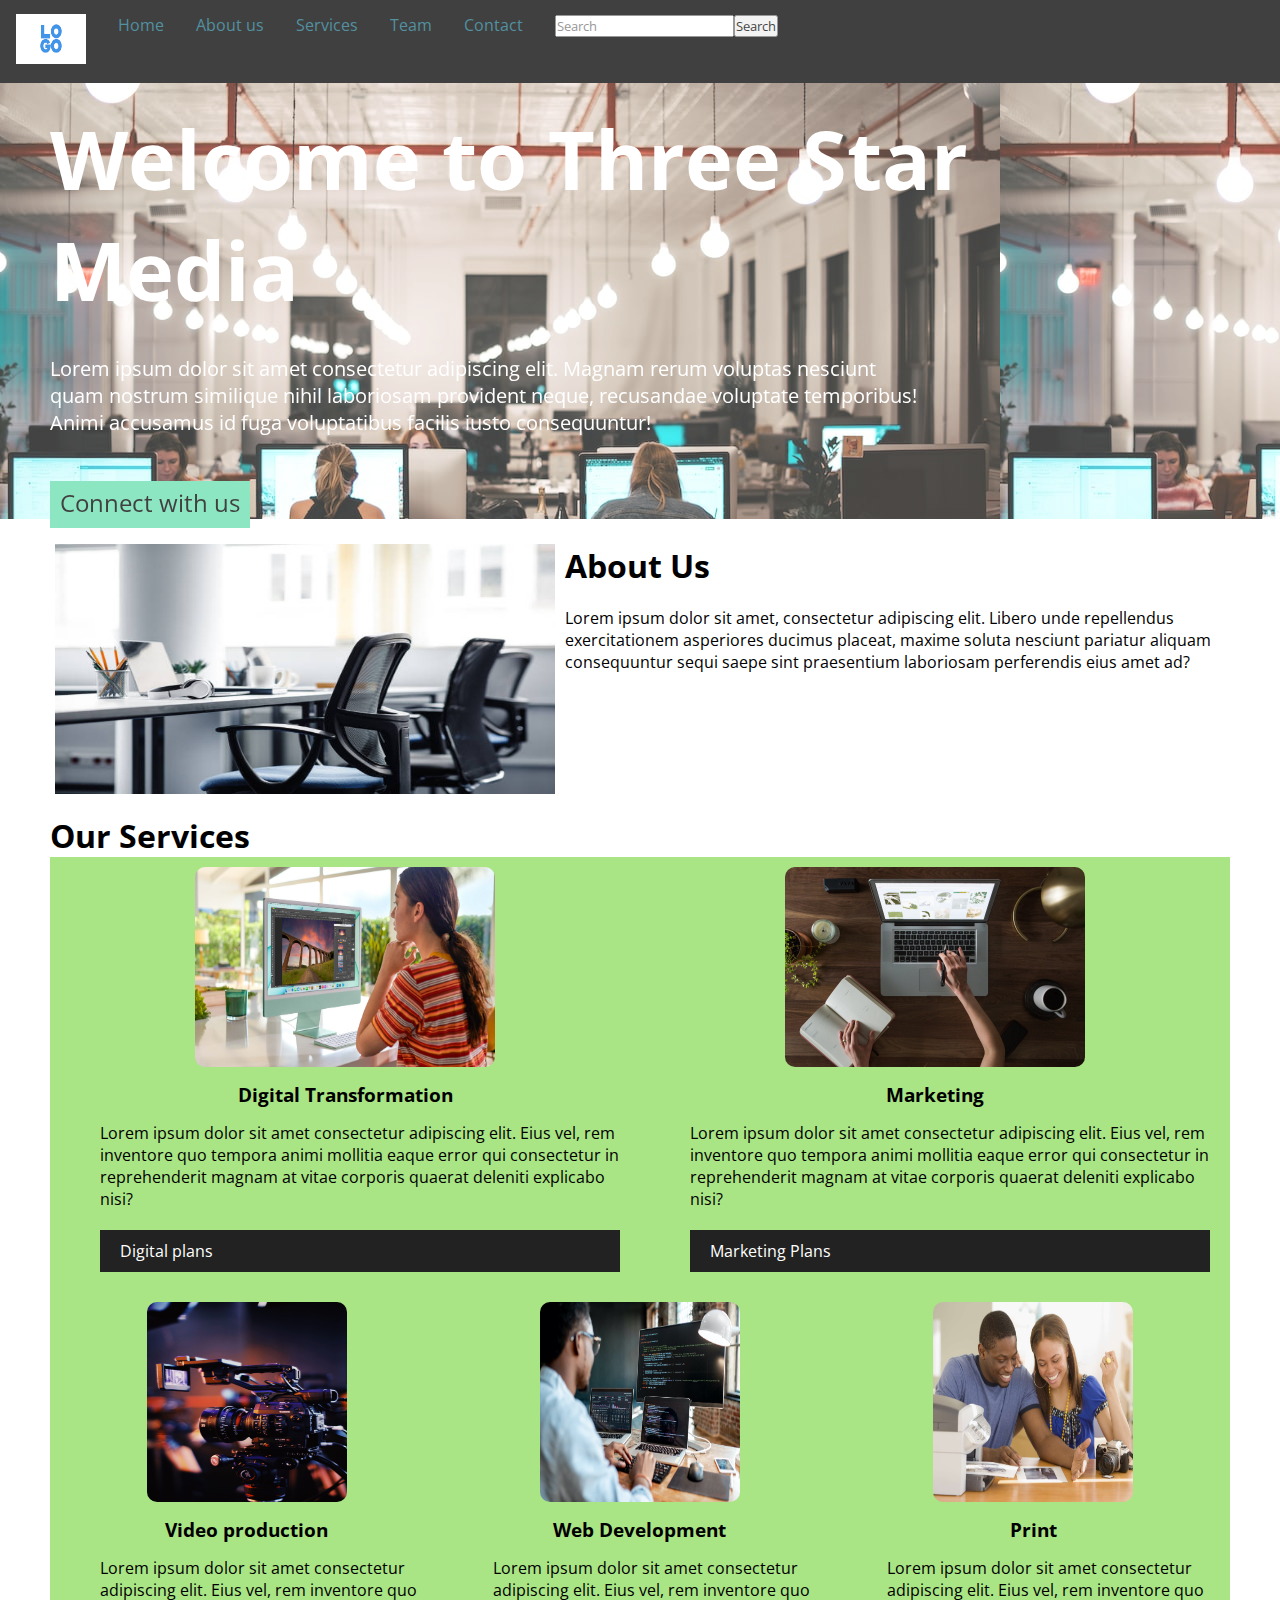
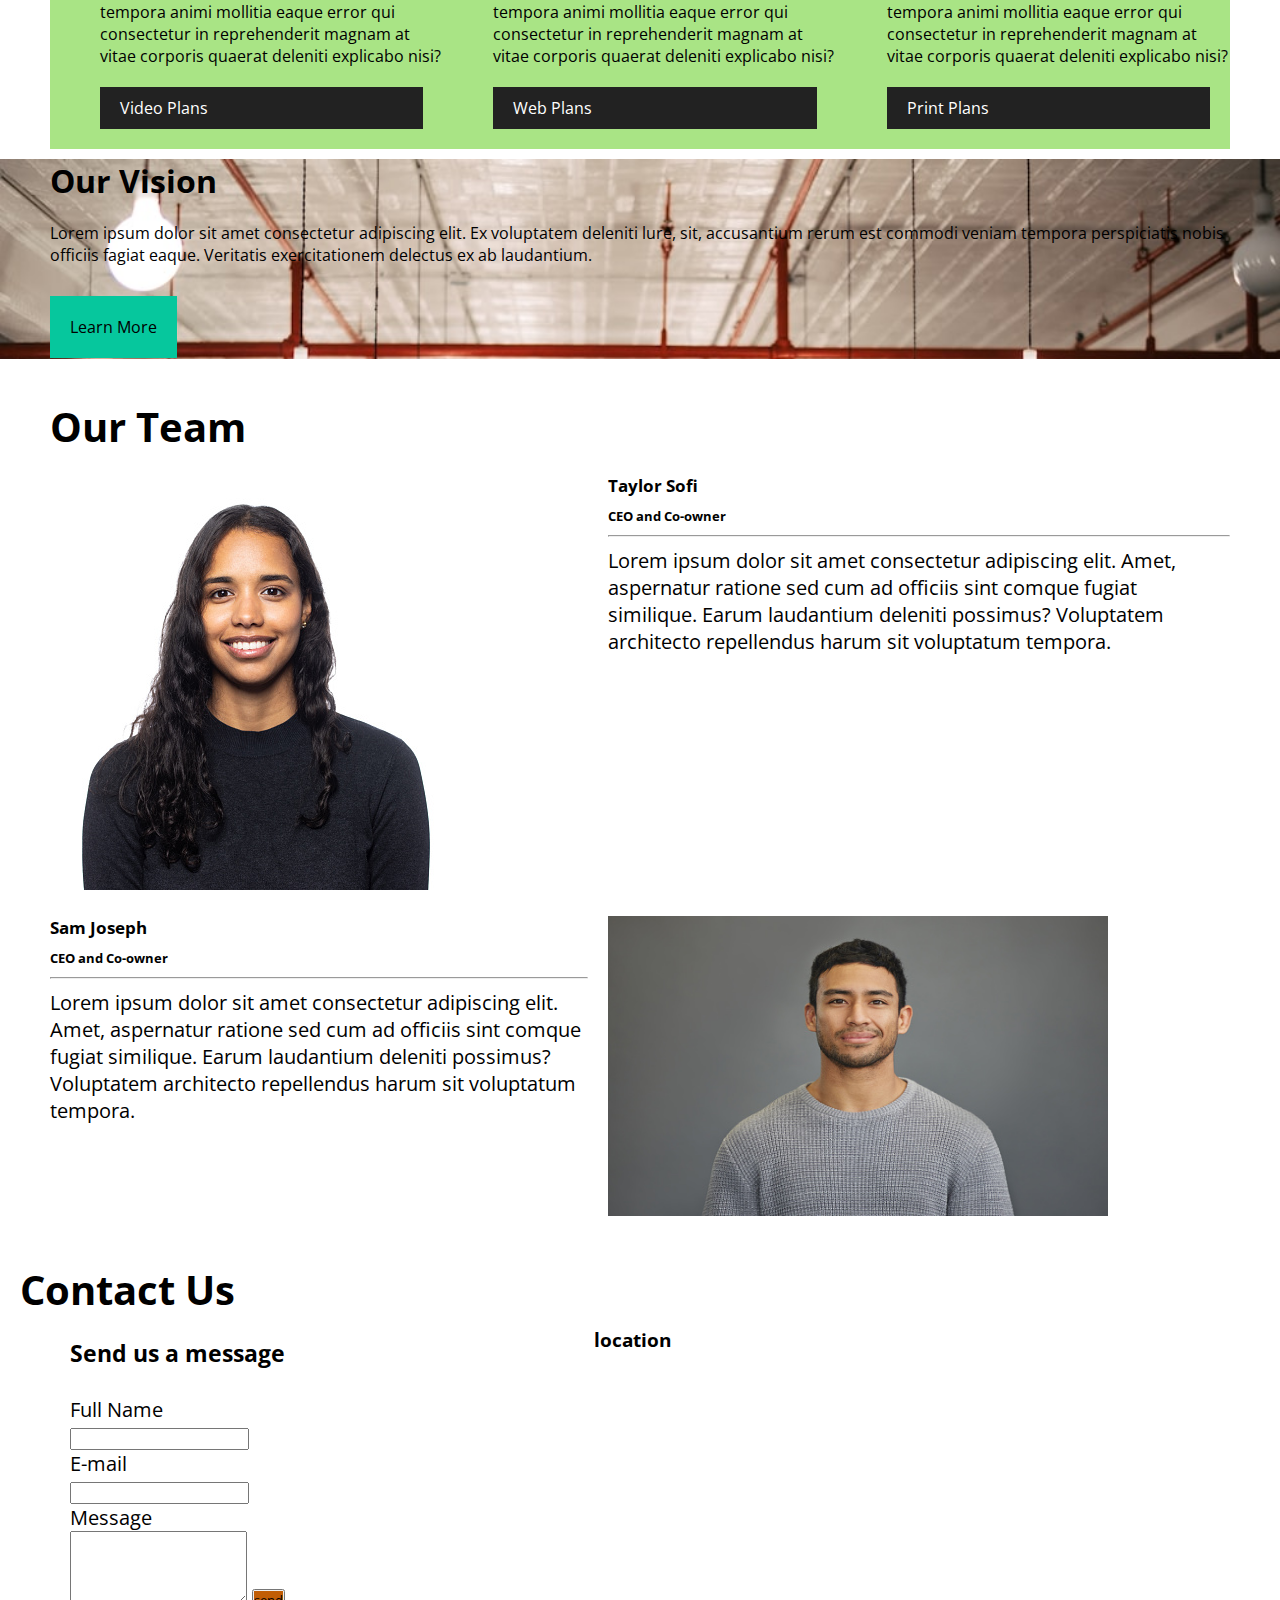
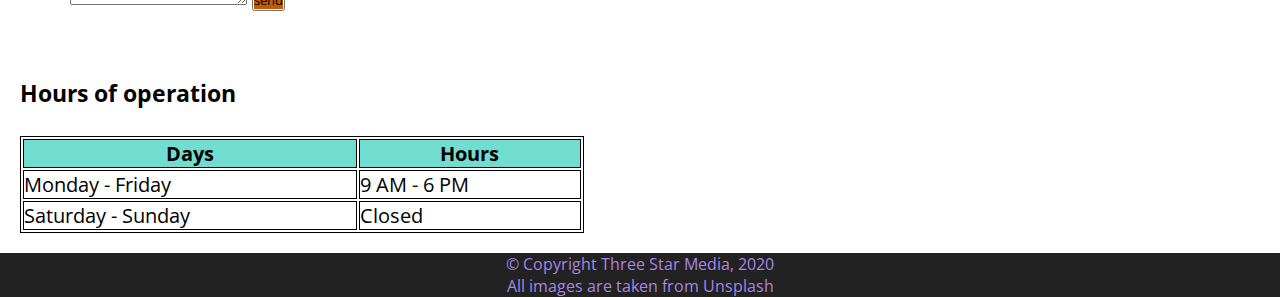
<file: index.html>
<!DOCTYPE html>
<html lang="en">
<head>
    <meta name="viewport" content="width=device-width, initial-scale=1.0">
    <meta charset="UTF-8">
    <meta http-equiv="X-UA-Compatible" content="IE=edge">
    <link rel="preconnect" href="https://fonts.googleapis.com">
    <link rel="preconnect" href="https://fonts.gstatic.com" crossorigin>
    <link href="https://fonts.googleapis.com/css2?family=Open+Sans:wght@300&display=swap" rel="stylesheet">
    <link rel="stylesheet" href="style.css">
    <title>Document</title>
</head>
<body>
    <div Class="Main">
        <div class="container-nav-banner">
            <div class="nav-bar-main">
                <div class="nav">
                    <a href="#"><img src="logo.png" alt="" class="logo"></a>
                    <a class="nav-link" href="#home"> Home</a>
                    <a href="#about">About us</a>
                    <a href="#services">Services</a>
                    <a href="#team">Team</a>
                    <a href="#contact">Contact</a>
                    <a href=""><input type="text" placeholder="Search"><input type="button" value="Search"></a>
                    </ul>
                </div>

            </div>
            <div class="container-banner">
                <h1><a name="home"> Welcome to Three Star Media </a></h1>
                <p>Lorem ipsum dolor sit amet consectetur adipiscing elit. Magnam rerum voluptas nesciunt <br>quam nostrum similique nihil laboriosam provident neque, recusandae voluptate temporibus! <br> Animi accusamus id fuga voluptatibus facilis
                    iusto consequuntur!
                </p>
                <p class="connect-btn"><a href="">Connect with us </a></p>
            </div>
        </div>
        <div class="container-second">
            <div class="container-Aboutus-main">
                <div class="container-Aboutus-sub">
                    <div class="container-Aboutus-image"><img src="about us.jpg" alt="" class="aboutus-image"></div>
                    <div class="container-Aboutus-content">
                        <h1> <a name="about"> About Us </a></h1>
                        <p>Lorem ipsum dolor sit amet, consectetur adipiscing elit. Libero unde repellendus exercitationem asperiores ducimus placeat, maxime soluta nesciunt pariatur aliquam consequuntur sequi saepe sint praesentium laboriosam perferendis
                            eius amet ad?</p>
                    </div>
                </div>
            </div>
        </div>
        <div class="container-Our-Services">
            <h1><a name="services">Our Services </a></h1>
            <div class="wrapper">
                <div class="one">
                    <img src="image service.jpg" alt="">
                    <h3>Digital Transformation</h3>
                    <p>Lorem ipsum dolor sit amet consectetur adipiscing elit. Eius vel, rem inventore quo tempora animi mollitia eaque error qui consectetur in reprehenderit magnam at vitae corporis quaerat deleniti explicabo nisi?</p>
                    <p class="Our-services-btn"><a href="">Digital plans </a></p>
                </div>
                <div class="two"><img src="image marketing.jpg" alt="">
                    <h3>Marketing</h3>
                    <p>Lorem ipsum dolor sit amet consectetur adipiscing elit. Eius vel, rem inventore quo tempora animi mollitia eaque error qui consectetur in reprehenderit magnam at vitae corporis quaerat deleniti explicabo nisi?</p>
                    <p class="Our-services-btn"><a href="">Marketing Plans</a></p>
                </div>
                <div class="three"><img src="video production.jpg" alt="">
                    <h3>Video production</h3>
                    <p>Lorem ipsum dolor sit amet consectetur adipiscing elit. Eius vel, rem inventore quo tempora animi mollitia eaque error qui consectetur in reprehenderit magnam at vitae corporis quaerat deleniti explicabo nisi?</p>
                    <p class="Our-services-btn"><a href="">Video Plans</a></p>
                </div>
                <div class="four"><img src="web development.jpg" alt="">
                    <h3>Web Development</h3>
                    <p>Lorem ipsum dolor sit amet consectetur adipiscing elit. Eius vel, rem inventore quo tempora animi mollitia eaque error qui consectetur in reprehenderit magnam at vitae corporis quaerat deleniti explicabo nisi?</p>
                    <p class="Our-services-btn"><a href="">Web Plans </a></p>
                </div>
                <div class="five"><img src="print.jpg" alt="">
                    <h3>Print</h3>
                    <p>Lorem ipsum dolor sit amet consectetur adipiscing elit. Eius vel, rem inventore quo tempora animi mollitia eaque error qui consectetur in reprehenderit magnam at vitae corporis quaerat deleniti explicabo nisi?</p>
                    <p class="Our-services-btn"><a href="">Print Plans</a></p>
                </div>

            </div>

        </div>
        <div class="container-Our-Vision">

            <div class="container-Our-Vision-content">
                <h1>Our Vision </h1>
                <p>Lorem ipsum dolor sit amet consectetur adipiscing elit. Ex voluptatem deleniti lure, sit, accusantium rerum est commodi veniam tempora perspiciatis nobis officiis fagiat eaque. Veritatis exercitationem delectus ex ab laudantium.</p>
                <p class="Learn-More-btn"><a href="">Learn More</a></p>
            </div>

        </div>
        <div class="container-Our-Team">
            <div class="container-Our-Team-grid-container">
                <div class="grid-item">
                    <h1><a name="team"> Our Team </a></h1>
                </div>
                <div class="grid-item"></div>
                <div class="grid-item"><img src="taylor.jpg" alt="" class="image-taylor"></div>
                <div class="grid-item">
                    <h5 class="name">Taylor Sofi</h5>
                    <h6 class="designation">CEO and Co-owner</h6>
                    <hr>
                    <p class="details">Lorem ipsum dolor sit amet consectetur adipiscing elit. Amet, aspernatur ratione sed cum ad officiis sint comque fugiat similique. Earum laudantium deleniti possimus? Voluptatem architecto repellendus harum sit voluptatum tempora.</p>
                </div>
                <div class="grid-item">
                    <h5 class="name">Sam Joseph</h5>

                    <h6 class="designation">CEO and Co-owner</h6>
                    <hr>
                    <p class="details">Lorem ipsum dolor sit amet consectetur adipiscing elit. Amet, aspernatur ratione sed cum ad officiis sint comque fugiat similique. Earum laudantium deleniti possimus? Voluptatem architecto repellendus harum sit voluptatum tempora.</p>

                </div>
                <div class="grid-item"><img src="sam.jpg" alt="" class="bob-img"></div>

            </div>
        </div>
        <div class="container-Contact-Us">
            <div class="container-Contact-Us-grid-container">
                <div class="grid-item">
                    <h1><a name="Contact"> Contact Us</a></h1>
                </div>
                <div class="grid-item"></div>
                <div class="grid-item">

                    <div class="contact-form-div">
                        <h3>Send us a message</h3>
                        <br>
                        <form action="#">
                            <label class="formtext" for="name-j">Full Name</label><br>
                <input type="text" id="name-j" name="name" class="full-width"><br>
                <label class="formtext" for="email-j">E-mail</label><br>
                <input type="email" id="email-j" name="email-j" class="full-width"><br>
                <label class="formtext" for="message-j">Message</label><br>
                <textarea type="text" id="message-j" rows="4" name="message-j" class="full-width"></textarea>
                            <button> <p class="button">send</p></button>
                        </form>
                    </div>
                </div>
                <div class="Maps">
                    <h3 style="margin-bottom: 10px;">location</h3>
                    <iframe src="https://www.google.com/maps/embed?pb=!1m14!1m8!1m3!1d11525.547758957387!2d-79.4128023!3d43.7648261!3m2!1i1024!2i768!4f13.1!3m3!1m2!1s0x882b47257e142195%3A0x998c398862d57488!2sCDI%20College%20-%20North%20York!5e0!3m2!1sen!2sca!4v1681060147270!5m2!1sen!2sca" width="400" height="300" style="border:0;" allowfullscreen="" loading="lazy" referrerpolicy="no-referrer-when-downgrade"></iframe>
                </div>
                <div class="grid-item">
                    <h3>Hours of operation</h3><br>
                    <div class="grid-table">
                        <table style="width:100%;" class="table">
                            <tr>
                                <th>Days</th>
                                <th>Hours</th>
                            </tr>
                            <tr>
                                <td>Monday - Friday</td>
                                <td>9 AM - 6 PM</td>
                            </tr>
                            <tr>
                                <td>Saturday - Sunday</td>
                                <td>Closed</td>
                            </tr>
                        </table>
                    </div>


                </div>


            </div>
        </div>



        <div class="footer">
            <div class="footer-content">
                <p>© Copyright Three Star Media, 2020</p>
                <p>All images are taken from Unsplash</p>
            </div>
        </div>

    </div>
</body>

</html>
</file>
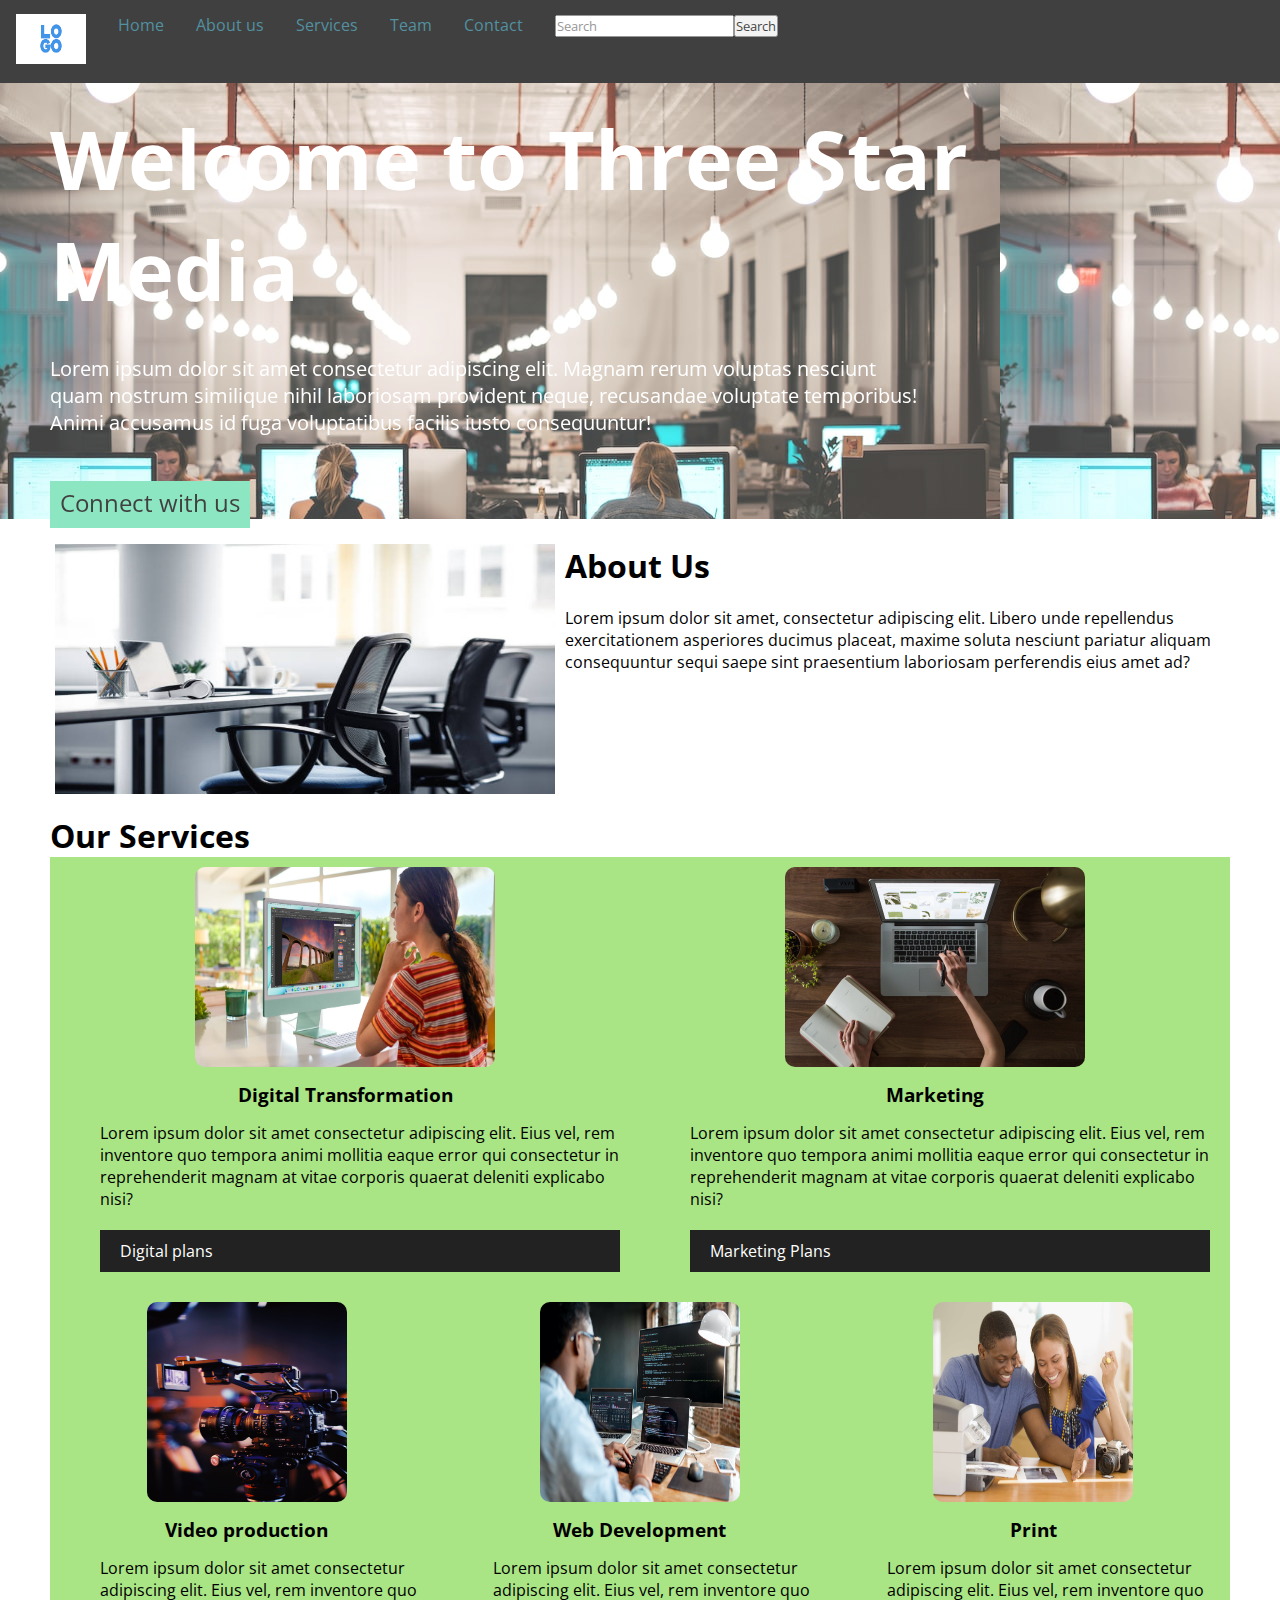
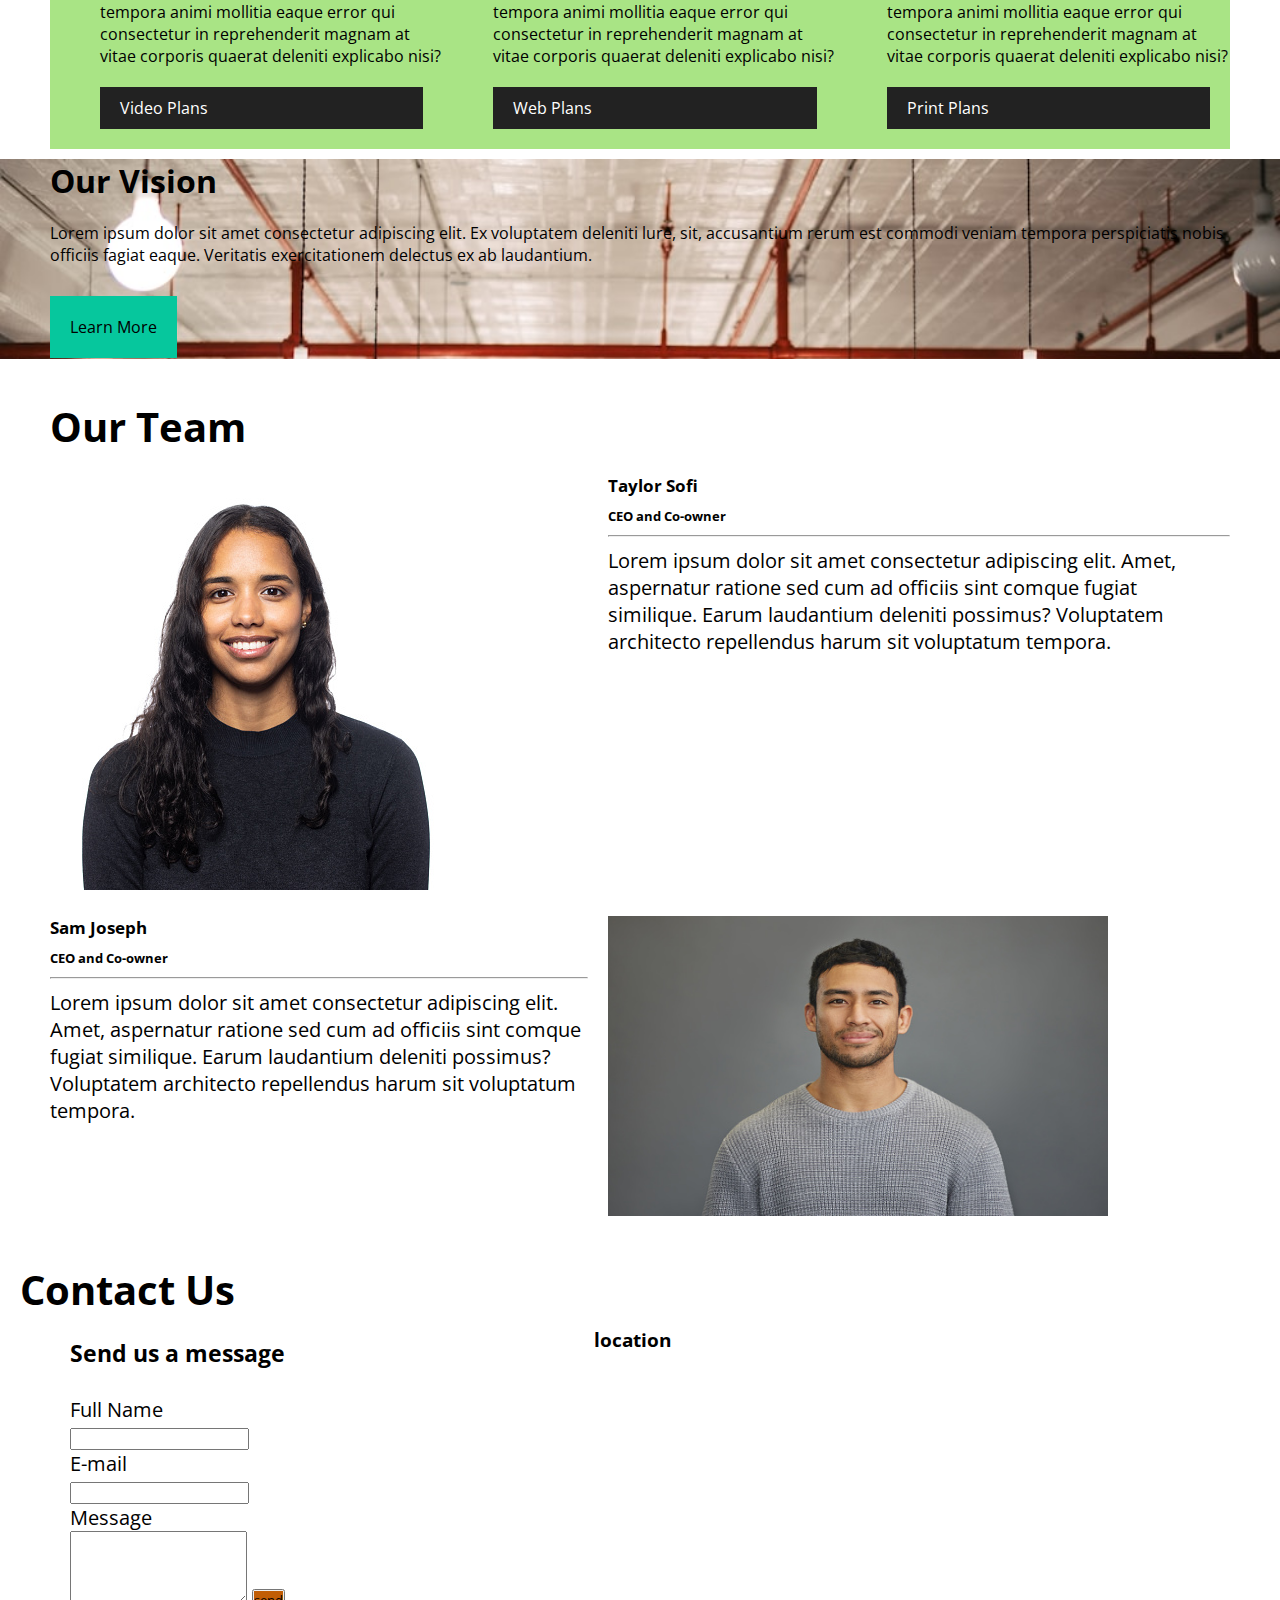
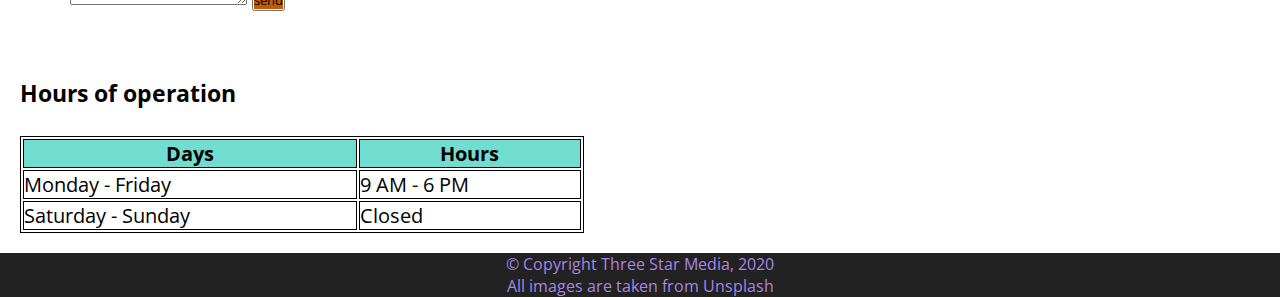
<file: INTEX.HTML>
<!DOCTYPE html>
<html lang="en">
<head>
    <meta name="viewport" content="width=device-width, initial-scale=1.0">
    <meta charset="UTF-8">
    <meta http-equiv="X-UA-Compatible" content="IE=edge">
    <link rel="preconnect" href="https://fonts.googleapis.com">
    <link rel="preconnect" href="https://fonts.gstatic.com" crossorigin>
    <link href="https://fonts.googleapis.com/css2?family=Open+Sans:wght@300&display=swap" rel="stylesheet">
    <link rel="stylesheet" href="style.css">
    <title>Document</title>
</head>
<body>
    <div Class="Main">
        <div class="container-nav-banner">
            <div class="nav-bar-main">
                <div class="nav">
                    <a href="#"><img src="logo.png" alt="" class="logo"></a>
                    <a class="nav-link" href="#home"> Home</a>
                    <a href="#about">About us</a>
                    <a href="#services">Services</a>
                    <a href="#team">Team</a>
                    <a href="#contact">Contact</a>
                    <a href=""><input type="text" placeholder="Search"><input type="button" value="Search"></a>
                    </ul>
                </div>

            </div>
            <div class="container-banner">
                <h1><a name="home"> Welcome to Three Star Media </a></h1>
                <p>Lorem ipsum dolor sit amet consectetur adipiscing elit. Magnam rerum voluptas nesciunt <br>quam nostrum similique nihil laboriosam provident neque, recusandae voluptate temporibus! <br> Animi accusamus id fuga voluptatibus facilis
                    iusto consequuntur!
                </p>
                <p class="connect-btn"><a href="">Connect with us </a></p>
            </div>
        </div>
        <div class="container-second">
            <div class="container-Aboutus-main">
                <div class="container-Aboutus-sub">
                    <div class="container-Aboutus-image"><img src="about us.jpg" alt="" class="aboutus-image"></div>
                    <div class="container-Aboutus-content">
                        <h1> <a name="about"> About Us </a></h1>
                        <p>Lorem ipsum dolor sit amet, consectetur adipiscing elit. Libero unde repellendus exercitationem asperiores ducimus placeat, maxime soluta nesciunt pariatur aliquam consequuntur sequi saepe sint praesentium laboriosam perferendis
                            eius amet ad?</p>
                    </div>
                </div>
            </div>
        </div>
        <div class="container-Our-Services">
            <h1><a name="services">Our Services </a></h1>
            <div class="wrapper">
                <div class="one">
                    <img src="image service.jpg" alt="">
                    <h3>Digital Transformation</h3>
                    <p>Lorem ipsum dolor sit amet consectetur adipiscing elit. Eius vel, rem inventore quo tempora animi mollitia eaque error qui consectetur in reprehenderit magnam at vitae corporis quaerat deleniti explicabo nisi?</p>
                    <p class="Our-services-btn"><a href="">Digital plans </a></p>
                </div>
                <div class="two"><img src="image marketing.jpg" alt="">
                    <h3>Marketing</h3>
                    <p>Lorem ipsum dolor sit amet consectetur adipiscing elit. Eius vel, rem inventore quo tempora animi mollitia eaque error qui consectetur in reprehenderit magnam at vitae corporis quaerat deleniti explicabo nisi?</p>
                    <p class="Our-services-btn"><a href="">Marketing Plans</a></p>
                </div>
                <div class="three"><img src="video production.jpg" alt="">
                    <h3>Video production</h3>
                    <p>Lorem ipsum dolor sit amet consectetur adipiscing elit. Eius vel, rem inventore quo tempora animi mollitia eaque error qui consectetur in reprehenderit magnam at vitae corporis quaerat deleniti explicabo nisi?</p>
                    <p class="Our-services-btn"><a href="">Video Plans</a></p>
                </div>
                <div class="four"><img src="web development.jpg" alt="">
                    <h3>Web Development</h3>
                    <p>Lorem ipsum dolor sit amet consectetur adipiscing elit. Eius vel, rem inventore quo tempora animi mollitia eaque error qui consectetur in reprehenderit magnam at vitae corporis quaerat deleniti explicabo nisi?</p>
                    <p class="Our-services-btn"><a href="">Web Plans </a></p>
                </div>
                <div class="five"><img src="print.jpg" alt="">
                    <h3>Print</h3>
                    <p>Lorem ipsum dolor sit amet consectetur adipiscing elit. Eius vel, rem inventore quo tempora animi mollitia eaque error qui consectetur in reprehenderit magnam at vitae corporis quaerat deleniti explicabo nisi?</p>
                    <p class="Our-services-btn"><a href="">Print Plans</a></p>
                </div>

            </div>

        </div>
        <div class="container-Our-Vision">

            <div class="container-Our-Vision-content">
                <h1>Our Vision </h1>
                <p>Lorem ipsum dolor sit amet consectetur adipiscing elit. Ex voluptatem deleniti lure, sit, accusantium rerum est commodi veniam tempora perspiciatis nobis officiis fagiat eaque. Veritatis exercitationem delectus ex ab laudantium.</p>
                <p class="Learn-More-btn"><a href="">Learn More</a></p>
            </div>

        </div>
        <div class="container-Our-Team">
            <div class="container-Our-Team-grid-container">
                <div class="grid-item">
                    <h1><a name="team"> Our Team </a></h1>
                </div>
                <div class="grid-item"></div>
                <div class="grid-item"><img src="taylor.jpg" alt="" class="image-taylor"></div>
                <div class="grid-item">
                    <h5 class="name">Taylor Sofi</h5>
                    <h6 class="designation">CEO and Co-owner</h6>
                    <hr>
                    <p class="details">Lorem ipsum dolor sit amet consectetur adipiscing elit. Amet, aspernatur ratione sed cum ad officiis sint comque fugiat similique. Earum laudantium deleniti possimus? Voluptatem architecto repellendus harum sit voluptatum tempora.</p>
                </div>
                <div class="grid-item">
                    <h5 class="name">Sam Joseph</h5>

                    <h6 class="designation">CEO and Co-owner</h6>
                    <hr>
                    <p class="details">Lorem ipsum dolor sit amet consectetur adipiscing elit. Amet, aspernatur ratione sed cum ad officiis sint comque fugiat similique. Earum laudantium deleniti possimus? Voluptatem architecto repellendus harum sit voluptatum tempora.</p>

                </div>
                <div class="grid-item"><img src="sam.jpg" alt="" class="bob-img"></div>

            </div>
        </div>
        <div class="container-Contact-Us">
            <div class="container-Contact-Us-grid-container">
                <div class="grid-item">
                    <h1><a name="Contact"> Contact Us</a></h1>
                </div>
                <div class="grid-item"></div>
                <div class="grid-item">

                    <div class="contact-form-div">
                        <h3>Send us a message</h3>
                        <br>
                        <form action="#">
                            <label class="formtext" for="name-j">Full Name</label><br>
                <input type="text" id="name-j" name="name" class="full-width"><br>
                <label class="formtext" for="email-j">E-mail</label><br>
                <input type="email" id="email-j" name="email-j" class="full-width"><br>
                <label class="formtext" for="message-j">Message</label><br>
                <textarea type="text" id="message-j" rows="4" name="message-j" class="full-width"></textarea>
                            <button> <p class="button">send</p></button>
                        </form>
                    </div>
                </div>
                <div class="Maps">
                    <h3 style="margin-bottom: 10px;">location</h3>
                    <iframe src="https://www.google.com/maps/embed?pb=!1m14!1m8!1m3!1d11525.547758957387!2d-79.4128023!3d43.7648261!3m2!1i1024!2i768!4f13.1!3m3!1m2!1s0x882b47257e142195%3A0x998c398862d57488!2sCDI%20College%20-%20North%20York!5e0!3m2!1sen!2sca!4v1681060147270!5m2!1sen!2sca" width="400" height="300" style="border:0;" allowfullscreen="" loading="lazy" referrerpolicy="no-referrer-when-downgrade"></iframe>
                </div>
                <div class="grid-item">
                    <h3>Hours of operation</h3><br>
                    <div class="grid-table">
                        <table style="width:100%;" class="table">
                            <tr>
                                <th>Days</th>
                                <th>Hours</th>
                            </tr>
                            <tr>
                                <td>Monday - Friday</td>
                                <td>9 AM - 6 PM</td>
                            </tr>
                            <tr>
                                <td>Saturday - Sunday</td>
                                <td>Closed</td>
                            </tr>
                        </table>
                    </div>


                </div>


            </div>
        </div>



        <div class="footer">
            <div class="footer-content">
                <p>© Copyright Three Star Media, 2020</p>
                <p>All images are taken from Unsplash</p>
            </div>
        </div>

    </div>
</body>

</html>
</file>
<file: style.css>
.nav {
    overflow: hidden;
    background-color: #000000;
    color: #efef29;
}

.nav a {
    float: left;
    display: block;
    color: #1a6c80;
    text-align: center;
    padding: 14px 16px;
    text-decoration: none;
}

@media screen and (max-width: 760px) {
    .topnav a {
        float: none;
        width: 100%;
    }
}
@media screen and (max-width: 760px) {
    .Main {
        width: 100%;
    }
    .container-nav-banner {
        width: 100%;
        color: #cb0e59;
    }
    .container-Aboutus-content,
    .container-Aboutus-image {
        width: 100%;
    }
}


* {
    margin: 0px;
    padding: 0px;
    font-family: 'Open Sans', sans-serif;
}

a {
    text-decoration: none;
    text-align: center;
}

.Maincontainer {
    max-width: 1200px;
}

.container-nav-banner {
    background-image: url("background.jpg");
    opacity: 0.75;
}

.logo {
    height: 50px;
    width: 70px;
}

.container-banner {
    margin: 20px 50px 20px 50px;
    height: 100%;
}

.container-banner h1 {
    font-size: 81px;
    color: #ffffff;
}

.container-banner p {
    font-size: 20px;
    margin: 30px 0px 50px 0px;
    color: #ffffff;
}

.connect-btn {
    display: inline;
    background-color: #67deae;
    padding: 10px;
    margin-top: 50px;
    margin-bottom: 50px;
}

.connect-btn a {
    color: #000000;
    font-size: 24px;
}

.container-second {}

.container-Aboutus-main {}

.container-Aboutus-sub {
    display: flex;
    margin: 0px 50px 0px 50px;
}

.container-Aboutus-image {
    margin: 5px;
}

.aboutus-image {
    height: 250px;
    width: 500px;
}

.container-Aboutus-content {
    margin: 5px;
}

.container-Aboutus-content h1 {
    margin-top: px;
    margin-bottom: 20px;
}

.container-Aboutus-content p {
    margin-bottom: 20px;
}

.container-Our-Services {
    margin: 10px 50px 10px 50px;
}

.wrapper {
    display: grid;
    grid-template-columns: repeat(6, 1fr);
    text-align: center;
}

.one {
    grid-column: 1 / 4;
    grid-row: 1;
    background-color: #a9e485;
}

.two {
    grid-column: 4 / 7;
    grid-row: 1;
    background-color: #a9e485;
}

.three {
    grid-column: 1 / 3;
    grid-row: 2;
    background-color: #a9e485;
}

.four {
    grid-column: 3/5;
    grid-row: 2;
    background-color: #a9e485;
}

.five {
    grid-column: 5/7;
    grid-row: 2;
    background-color: #a9e485;
}

.one img {
    height: 200px;
    width: 300px;
    margin-bottom: 10px;
    margin-top: 10px;
    border-radius: 10px;
}

.two img {
    height: 200px;
    width: 300px;
    margin-bottom: 10px;
    margin-top: 10px;
    border-radius: 10px;
}

.three img {
    height: 200px;
    width: 200px;
    margin-bottom: 10px;
    margin-top: 10px;
    border-radius: 10px;
}

.four img {
    height: 200px;
    width: 200px;
    margin-bottom: 10px;
    margin-top: 10px;
    border-radius: 10px;
}

.five img {
    height: 200px;
    width: 200px;
    margin-bottom: 10px;
    margin-top: 10px;
    border-radius: 10px;
}

.one h3 {
    margin-bottom: 15px;
}

.two h3 {
    margin-bottom: 15px;
}

.three h3 {
    margin-bottom: 15px;
}

.four h3 {
    margin-bottom: 15px;
}

.five h3 {
    margin-bottom: 15px;
}

.one p {
    margin-bottom: 20px;
    text-align: left;
    margin-left: 50px;
}

.two p {
    margin-bottom: 20px;
    text-align: left;
    margin-left: 50px;
}

.three p {
    margin-bottom: 20px;
    text-align: left;
    margin-left: 50px;
}

.four p {
    margin-bottom: 20px;
    text-align: left;
    margin-left: 50px;
}

.five p {
    margin-bottom: 20px;
    text-align: left;
    margin-left: 50px;
}

.Our-services-btn {
    background-color: #222;
    padding: 10px 0px 10px 0px;
    margin: 0px 20px 0px 20px;
}

.Our-services-btn a {
    padding: 20px;
    color: #ffffff;
    text-align: center;
    justify-content: center;
}



.container-Our-Vision {
    background-image: url(background.jpg);
    background-repeat: no-repeat;
    background-size: cover;
    height: 200px;
}

.container-Our-Vision-content {
    margin: 10px 50px 10px 50px;
    color: #000000;
}

.container-Our-Vision-content h3 {
    margin-top: 20px;
    color: #000000;
}

.container-Our-Vision-content p {
    margin: 20px 0px 50px 0px;
    color: #000000;
}

.Learn-More-btn {
    display: inline;
    background-color: #06c79d;
    padding: 20px;
}

.Learn-More-btn a {
    color: #000000;
}

.container-Our-Team {
    margin: 20px 30px 0 30px;
}

.container-Our-Team-grid-container {
    display: grid;
    grid-template-columns: auto auto;
    padding: 10px;
}

.grid-item {
    padding: 10px;
    font-size: 20px;
}

.name {
    margin-bottom: 10px;
}

.designation {
    margin-bottom: 10px;
}

.details {
    margin-top: 10px;
}

.jhon-img {
    height: 300px;
    width: 500px;
}

.bob-img {
    height: 300px;
    width: 500px;
}

.grid-item-contant {
    background-color: #c75a06;
}

.contact-form-div {
    margin-left: 50px;
}

.container-Contact-Us-grid-container {
    display: grid;
    grid-template-columns: auto auto;
    padding: 10px;
} 
.button {
    display: inline;
    background-color: #c15d04;
}
.maps {
    height: 200px;
    width: 200px;
}

.table,
th,
td {
    border: 1px solid black;
}

.table th {
    background-color: #71ddd0;
}

.table {
    justify-content: center;
}

.grid-table {
    justify-content:center;
}

.footer {
    background-color: #222;
    color: #a986e7;
}

.footer-content {
    text-align: center;
}
</file>
